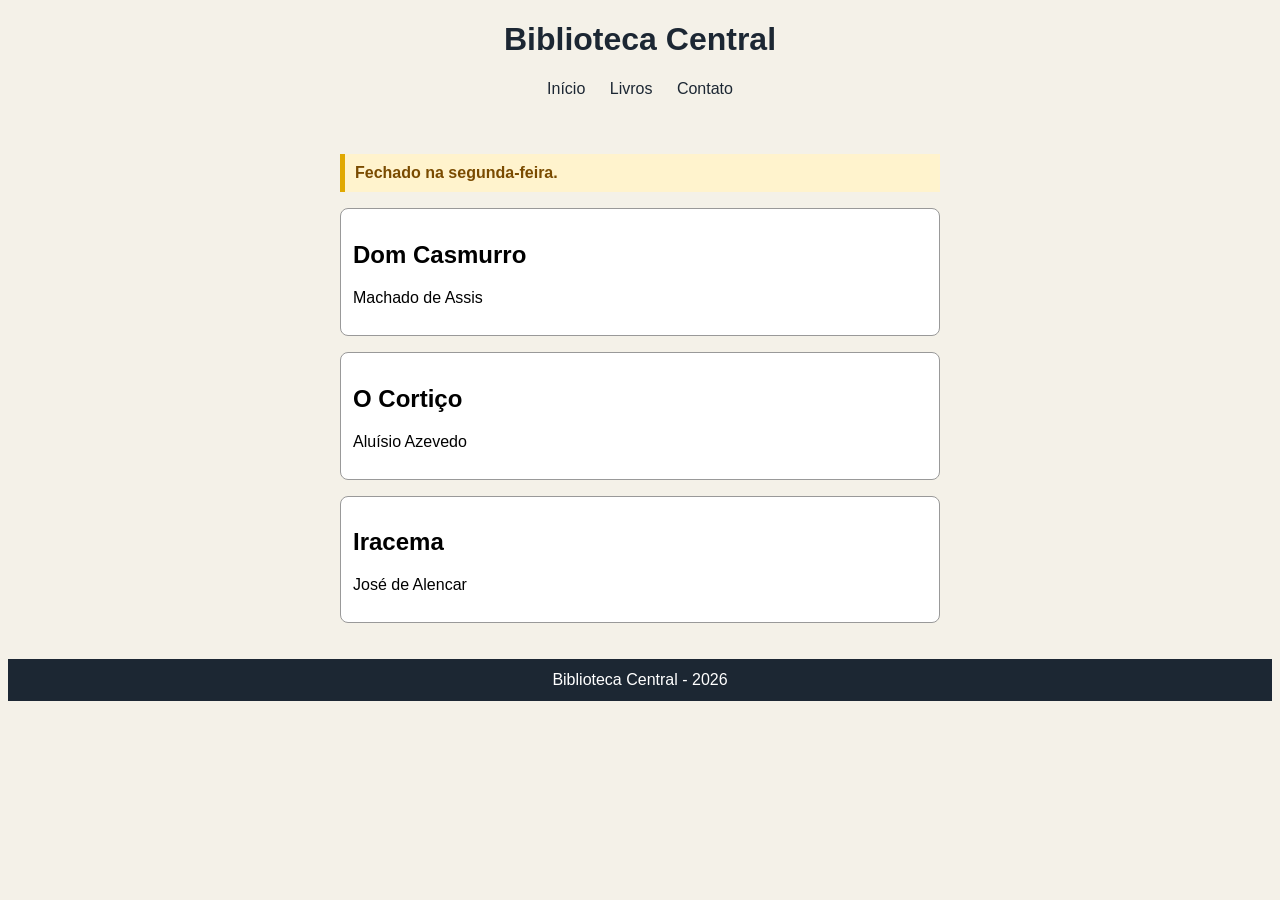
<file: PROVAMIGUEL/index.html>
<!DOCTYPE html>
<html lang="pt-BR">
<head>
  <meta charset="utf-8">
  <meta name="viewport" content="width=device-width, initial-scale=1">
  <title>Biblioteca</title>
  <link rel="stylesheet" href="estilo.css">
</head>
<body>
  <header><h1>Biblioteca Central</h1></header>
  <nav>
    <a href="#">Início</a>
    <a href="#">Livros</a>
    <a href="#">Contato</a>
  </nav>
  <main>
    <p class="aviso">Fechado na segunda-feira.</p>
    <div class="cartao"><h2>Dom Casmurro</h2><p>Machado de Assis</p></div>
    <div class="cartao"><h2>O Cortiço</h2><p>Aluísio Azevedo</p></div>
    <div class="cartao"><h2>Iracema</h2><p>José de Alencar</p></div>
  </main>
  <footer>Biblioteca Central - 2026</footer>
</body>
</html>
</file>
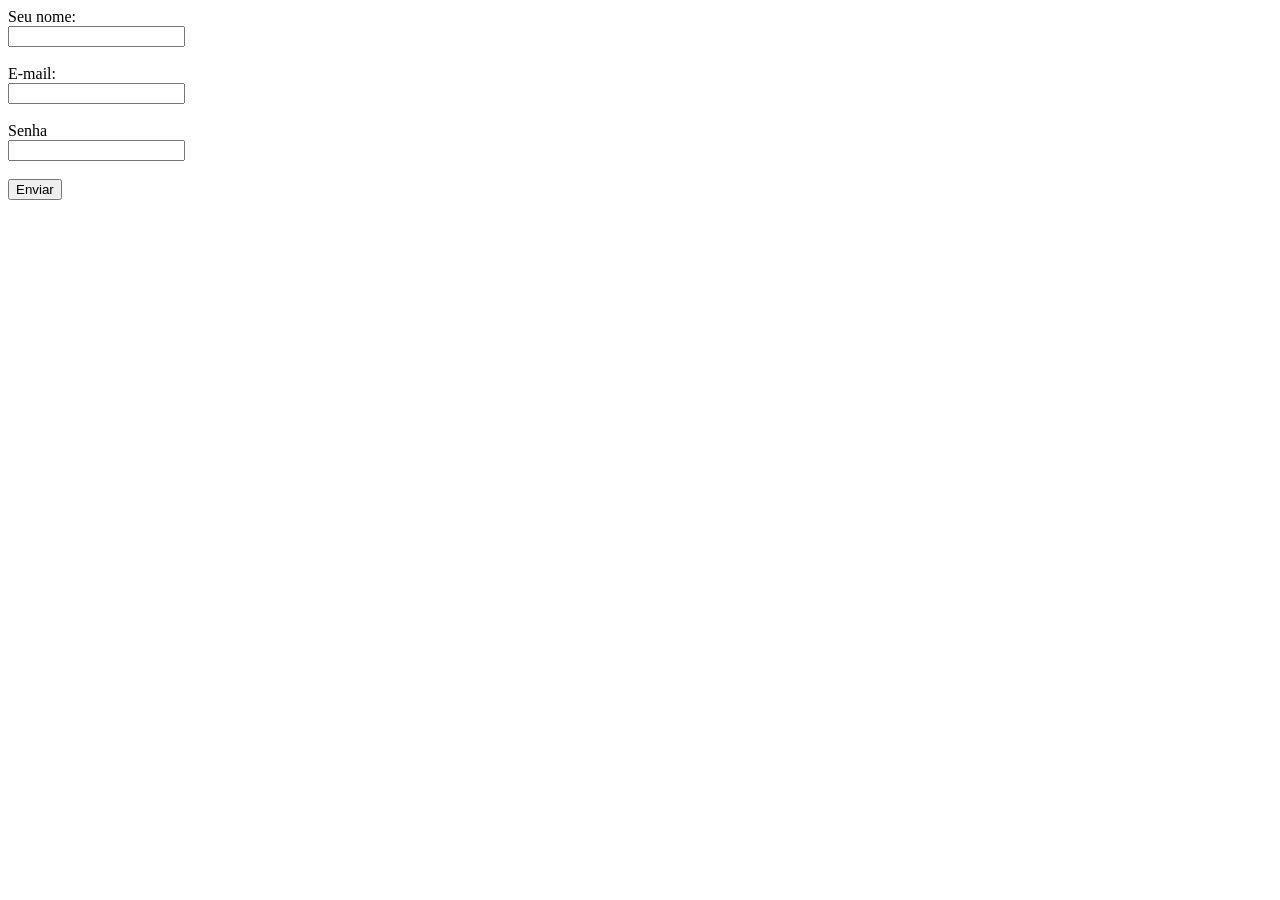
<file: PROVAMIGUEL/cadastro.html>
<!DOCTYPE html>
<html lang="pt-BR">
<head>
    <meta charset="UTF-8">
    <meta name="viewport" content="width=device-width, initial-scale=1.0">
    <title>Cadastro</title>
</head>
<body>
    <label for="nome ">Seu nome:</label><br>
    <input type="Miguel Gustavo" id="nome" name="nome" required>
    <br><br>

    <label for="email">E-mail:</label><br>
    <input type="email" id="email" name="email" required>
    <br><br>

    <label for="senha">Senha</label><br>
    <input type="password" id="senha" name="senha" required>
     <br><br> 

    <button type="submit">Enviar</button> 
   </form>
   
</body>
</html>
</file>
<file: PROVAMIGUEL/estilo.css>
body {
    background: #f4f1e8;
    font-family: Arial;
}

h1 {
    text-align: center;
    color: #1c2733;
}

nav {
    text-align: center;
    margin: 20px;
}

nav a {
     margin: 0 10px;
     text-decoration: none;
     color: #1c2733;
}

nav a:hover {
    color: red;
}

main {
    max-width: 600px;
    margin: auto;
    padding: 20px;
}

.cartao {
    background: white;
    border: 1px solid #999;
    border-radius: 8px;
    padding:12px;
    margin-bottom: 16px;
}

.cartao:hover {
    background: #eef4ff;
}

.aviso {
    background: #fff3cd;
    color: #7a4b00;
    font-weight: bold;
    border-left: 5px solid #e0a800;
    padding: 10px;
}

footer {
    text-align: center;
    background: #1c2733;
    color: white;
    padding: 12px;
}
</file>
